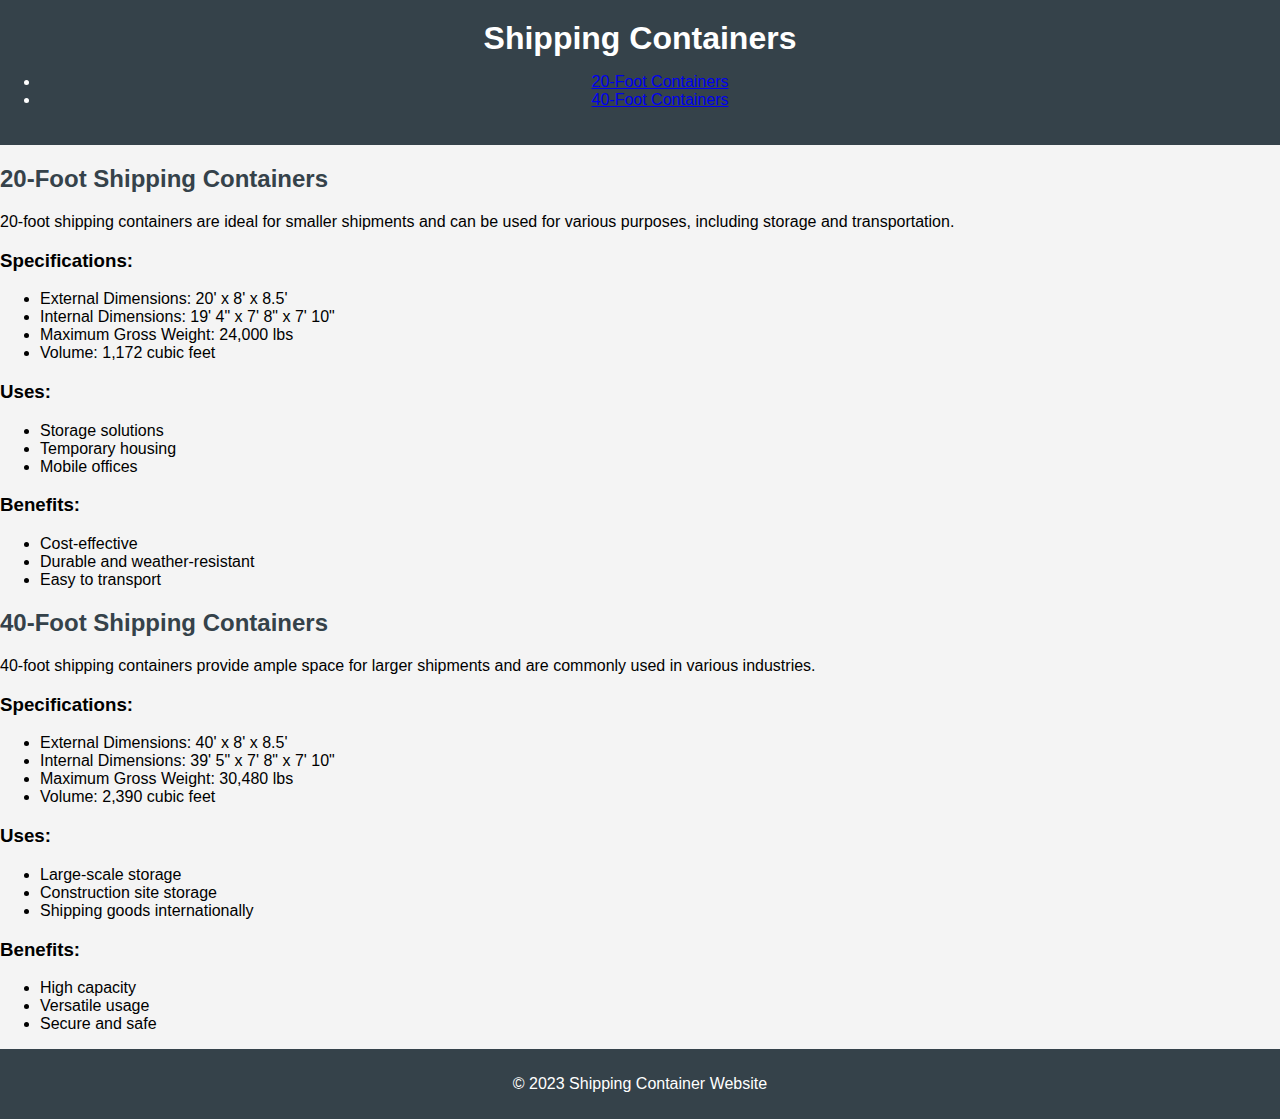
<file: shipping-container-website/index.html>
<!DOCTYPE html>
<html lang="en">
<head>
    <meta charset="UTF-8">
    <meta name="viewport" content="width=device-width, initial-scale=1.0">
    <title>Shipping Container Website</title>
    <link rel="stylesheet" href="css/styles.css">
</head>
<body>
    <header>
        <h1>Shipping Containers</h1>
        <nav>
            <ul>
                <li><a href="#20ft">20-Foot Containers</a></li>
                <li><a href="#40ft">40-Foot Containers</a></li>
            </ul>
        </nav>
    </header>

    <main>
        <section id="20ft">
            <h2>20-Foot Shipping Containers</h2>
            <p>20-foot shipping containers are ideal for smaller shipments and can be used for various purposes, including storage and transportation.</p>
            <h3>Specifications:</h3>
            <ul>
                <li>External Dimensions: 20' x 8' x 8.5'</li>
                <li>Internal Dimensions: 19' 4" x 7' 8" x 7' 10"</li>
                <li>Maximum Gross Weight: 24,000 lbs</li>
                <li>Volume: 1,172 cubic feet</li>
            </ul>
            <h3>Uses:</h3>
            <ul>
                <li>Storage solutions</li>
                <li>Temporary housing</li>
                <li>Mobile offices</li>
            </ul>
            <h3>Benefits:</h3>
            <ul>
                <li>Cost-effective</li>
                <li>Durable and weather-resistant</li>
                <li>Easy to transport</li>
            </ul>
        </section>

        <section id="40ft">
            <h2>40-Foot Shipping Containers</h2>
            <p>40-foot shipping containers provide ample space for larger shipments and are commonly used in various industries.</p>
            <h3>Specifications:</h3>
            <ul>
                <li>External Dimensions: 40' x 8' x 8.5'</li>
                <li>Internal Dimensions: 39' 5" x 7' 8" x 7' 10"</li>
                <li>Maximum Gross Weight: 30,480 lbs</li>
                <li>Volume: 2,390 cubic feet</li>
            </ul>
            <h3>Uses:</h3>
            <ul>
                <li>Large-scale storage</li>
                <li>Construction site storage</li>
                <li>Shipping goods internationally</li>
            </ul>
            <h3>Benefits:</h3>
            <ul>
                <li>High capacity</li>
                <li>Versatile usage</li>
                <li>Secure and safe</li>
            </ul>
        </section>
    </main>

    <footer>
        <p>&copy; 2023 Shipping Container Website</p>
    </footer>

    <script src="js/script.js"></script>
</body>
</html>
</file>
<file: shipping-container-website/css/styles.css>
body {
    font-family: Arial, sans-serif;
    margin: 0;
    padding: 0;
    background-color: #f4f4f4;
}

header {
    background: #35424a;
    color: #ffffff;
    padding: 20px 0;
    text-align: center;
}

h1 {
    margin: 0;
}

.container {
    width: 80%;
    margin: auto;
    overflow: hidden;
}

.section {
    background: #ffffff;
    padding: 20px;
    margin: 20px 0;
    border-radius: 5px;
    box-shadow: 0 2px 5px rgba(0, 0, 0, 0.1);
}

h2 {
    color: #35424a;
}

footer {
    text-align: center;
    padding: 10px 0;
    background: #35424a;
    color: #ffffff;
    position: relative;
    bottom: 0;
    width: 100%;
}
</file>
